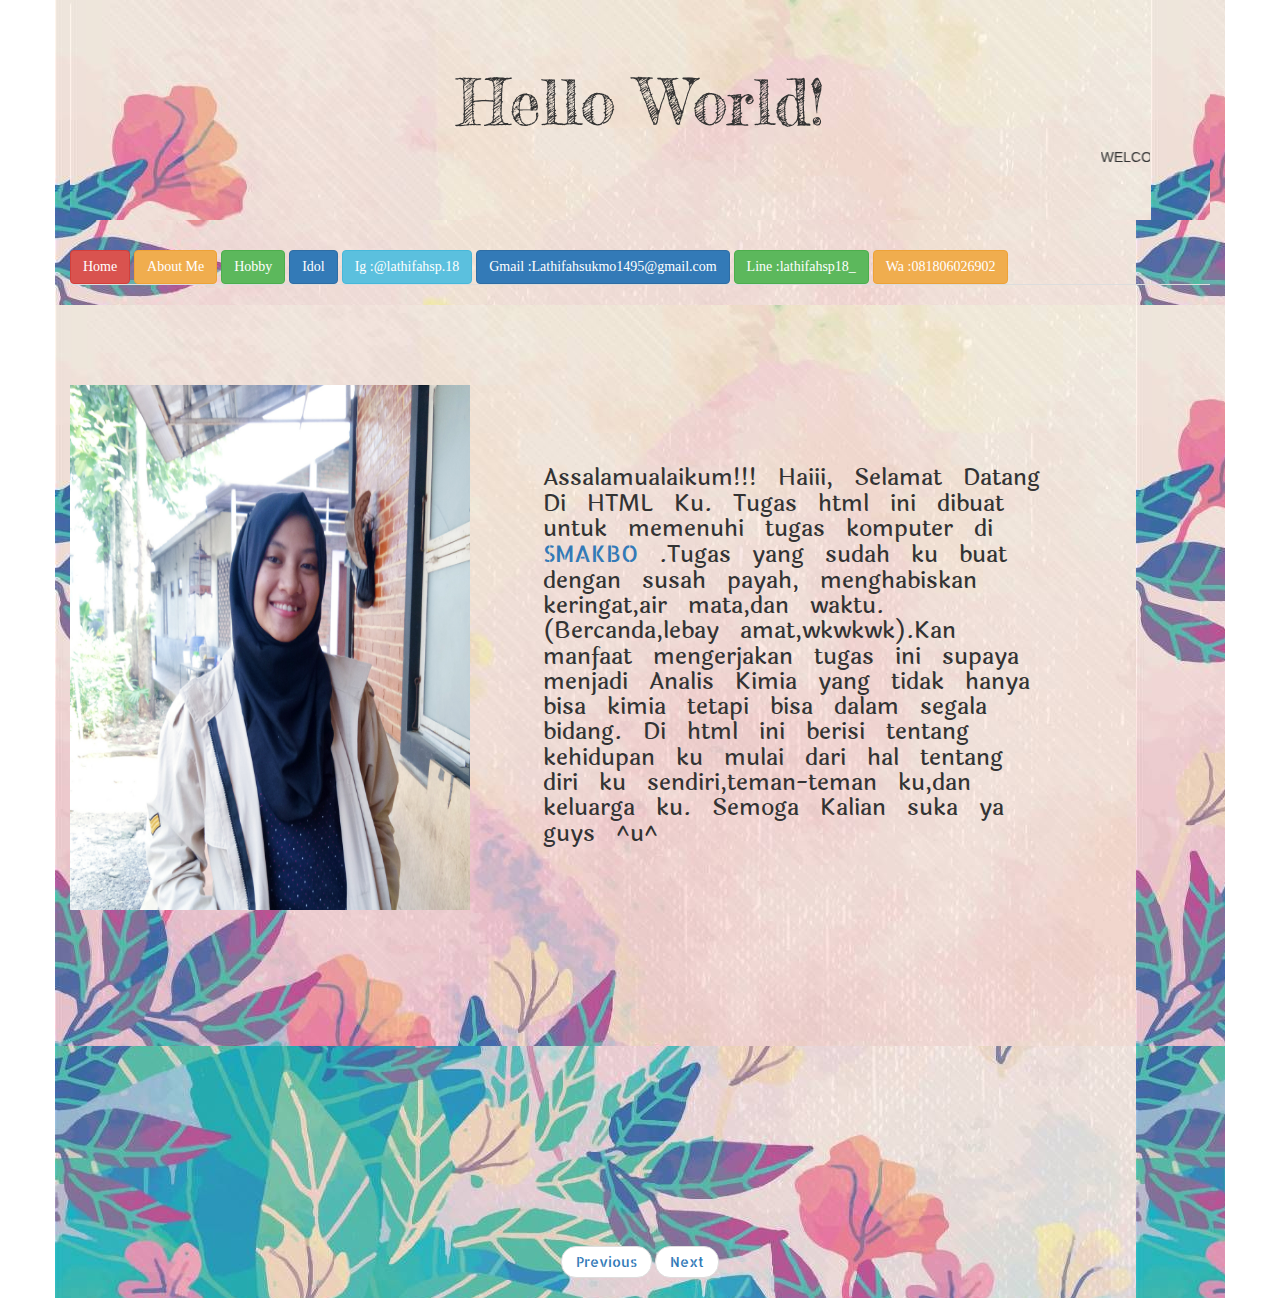
<file: index.html>
<!DOCTYPE html>
<html>
<head>
	<title>Lathifah Sukmo Putri</title>
	<link rel="stylesheet" href="https://maxcdn.bootstrapcdn.com/bootstrap/3.4.0/css/bootstrap.min.css">
	<script src="https://ajax.googleapis.com/ajax/libs/jquery/3.3.1/jquery.min.js"></script>
    <script src="https://maxcdn.bootstrapcdn.com/bootstrap/3.4.0/js/bootstrap.min.js"></script>
	  <meta charset="utf-8">
    <meta name="viewport" content="width=device-width, initial-scale=1">
    <link rel="stylesheet" href="https://maxcdn.bootstrapcdn.com/bootstrap/3.4.0/css/bootstrap.min.css">
    <script src="https://ajax.googleapis.com/ajax/libs/jquery/3.3.1/jquery.min.js"></script>
    <script src="https://maxcdn.bootstrapcdn.com/bootstrap/3.4.0/js/bootstrap.min.js"></script>
</head>
<body>
	  <link rel="stylesheet" type="text/css" href="css s.css">
	<div class="container">
         <div class="jumbotron">
        <h1>Hello World!</h1>
	 <link href="https://fonts.googleapis.com/css?family=Fredericka the Great" rel="stylesheet">
        <p1><marquee>WELCOME TO MY HTML</marquee></p1>
    </div>
	<ul class="nav nav-tabs" role="tablist">
      <link href="https://fonts.googleapis.com/css?family=Allerta Stencil" rel="stylesheet">
     <a href="index.html"><button type="button" class="btn btn-danger">Home</button></a>
     <a href="about me.html"><button type="button" class="btn btn-warning">About Me</button></a>
     <a href="hobby.html"><button type="button" class="btn btn-success">Hobby</button></a>
     <a href="idol.html"><button type="button" class="btn btn-primary">Idol</button></a>
     <a href="https://www.instagram.com/lathifahsp.18/"><button type="button" class="btn btn-info">Ig :@lathifahsp.18</button></a>
      <button type="button" class="btn btn-primary">Gmail :Lathifahsukmo1495@gmail.com</button>
      <button type="button" class="btn btn-success">Line :lathifahsp18_</button>
      <button type="button" class="btn btn-warning">Wa :081806026902</button>
         </ul>
  <h2>
 <div class= "row">
    	<div class ="col-sm-5">
  	  <img src="2018-07-04 06.21.58 1.jpg"width="400" height="525"></div>
  	<p style="width:1000px;font-size:23px;text-align:left;"> Assalamualaikum!!! Haiii, Selamat Datang Di HTML Ku. Tugas html ini dibuat untuk memenuhi tugas komputer di <a href="http://www.smakbo.sch.id">SMAKBO</a>  .Tugas yang sudah ku buat dengan susah payah, menghabiskan keringat,air mata,dan waktu.(Bercanda,lebay amat,wkwkwk).Kan manfaat mengerjakan tugas ini supaya menjadi Analis Kimia yang tidak hanya bisa kimia tetapi bisa dalam segala bidang. Di html ini berisi tentang kehidupan ku mulai dari hal tentang diri ku sendiri,teman-teman ku,dan keluarga ku. Semoga Kalian suka ya guys ^u^ </p>
	  </div>
	   <link href="https://fonts.googleapis.com/css?family=Laila" rel="stylesheet"></p>
</h2> 

<ul class="pager">
    <li><a href="#">Previous</a></li>
    <li><a href="about me.html">Next</a></li>
  </ul>

</body>
</html>
</file>
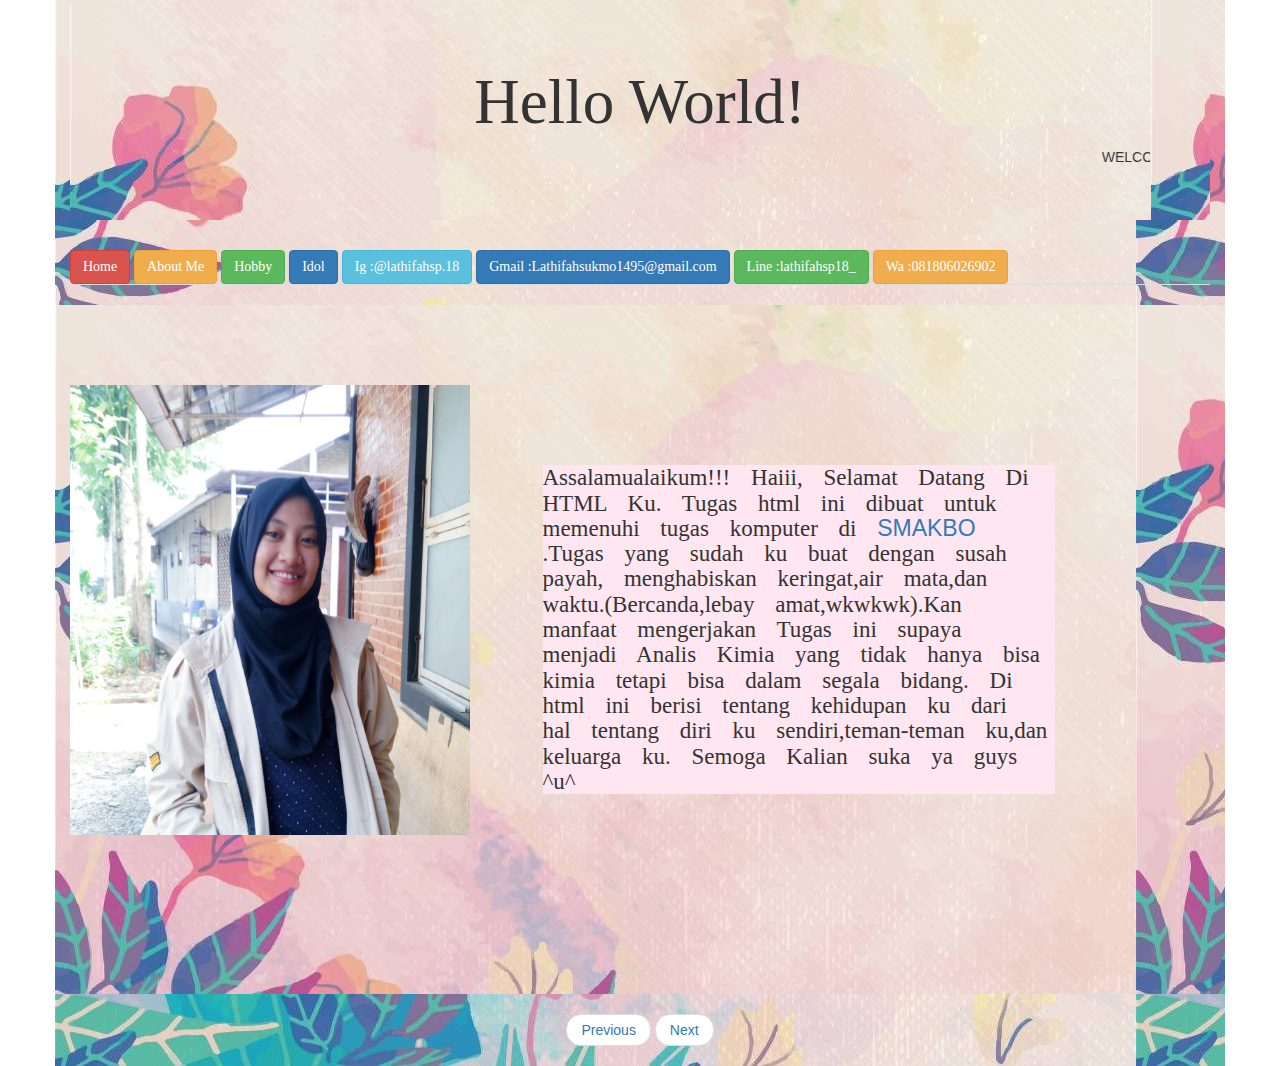
<file: 1.html>
<!DOCTYPE html>
<html>
<head>
	<title>All About Lathifah sp</title>
	<link rel="stylesheet" href="https://maxcdn.bootstrapcdn.com/bootstrap/3.4.0/css/bootstrap.min.css">
	<script src="https://ajax.googleapis.com/ajax/libs/jquery/3.3.1/jquery.min.js"></script>
    <script src="https://maxcdn.bootstrapcdn.com/bootstrap/3.4.0/js/bootstrap.min.js"></script>
    <meta name="viewport" content="width=device-width, initial-scale=1">
    <link rel="stylesheet" href="https://maxcdn.bootstrapcdn.com/bootstrap/3.4.0/css/bootstrap.min.css">
    <script src="https://ajax.googleapis.com/ajax/libs/jquery/3.3.1/jquery.min.js"></script>
    <script src="https://maxcdn.bootstrapcdn.com/bootstrap/3.4.0/js/bootstrap.min.js"></script>
</head>
<body>
	  <link rel="stylesheet" type="text/css" href="css s.css">
	<div class="container">
         <div class="jumbotron">
        <h1>Hello World!</h1>
        <p1><marquee>WELCOME TO MY HTML</marquee></p1>
    </div>
	<ul class="nav nav-tabs" role="tablist">
     <a href="1.html"><button type="button" class="btn btn-danger">Home</button></a>
     <a href="about me.html"><button type="button" class="btn btn-warning">About Me</button></a>
     <a href="hobby.html"><button type="button" class="btn btn-success">Hobby</button></a>
     <a href="idol.html"><button type="button" class="btn btn-primary">Idol</button></a>
     <button type="button" class="btn btn-info">Ig :@lathifahsp.18</button>
     <button type="button" class="btn btn-primary">Gmail :Lathifahsukmo1495@gmail.com</button>
     <button type="button" class="btn btn-success">Line :lathifahsp18_</button>
     <button type="button" class="btn btn-warning">Wa :081806026902</button>
 
  </ul>
  <h2>
 <div class= "row">
    	<div class ="col-sm-5">
  	  <img src="2018-07-04 06.21.58 1.jpg"width="400" height="450"></div>
  	<p style="width:1000px;font-size:23px;background-color: #ffe6f0;text-align:left;"> Assalamualaikum!!! Haiii, Selamat Datang Di HTML Ku. Tugas html ini dibuat untuk memenuhi tugas komputer di <a href="http://www.smakbo.sch.id">SMAKBO</a>  .Tugas yang sudah ku buat dengan susah payah, menghabiskan keringat,air mata,dan waktu.(Bercanda,lebay amat,wkwkwk).Kan manfaat mengerjakan Tugas ini supaya menjadi Analis Kimia yang tidak hanya bisa kimia tetapi bisa dalam segala bidang. Di html ini berisi tentang kehidupan ku dari hal tentang diri ku sendiri,teman-teman ku,dan keluarga ku. Semoga Kalian suka ya guys ^u^ </p>
  </h2> 




<ul class="pager">
    <li><a href="#">Previous</a></li>
    <li><a href="about me.html">Next</a></li>
  </ul>

</body>
</html>
</file>
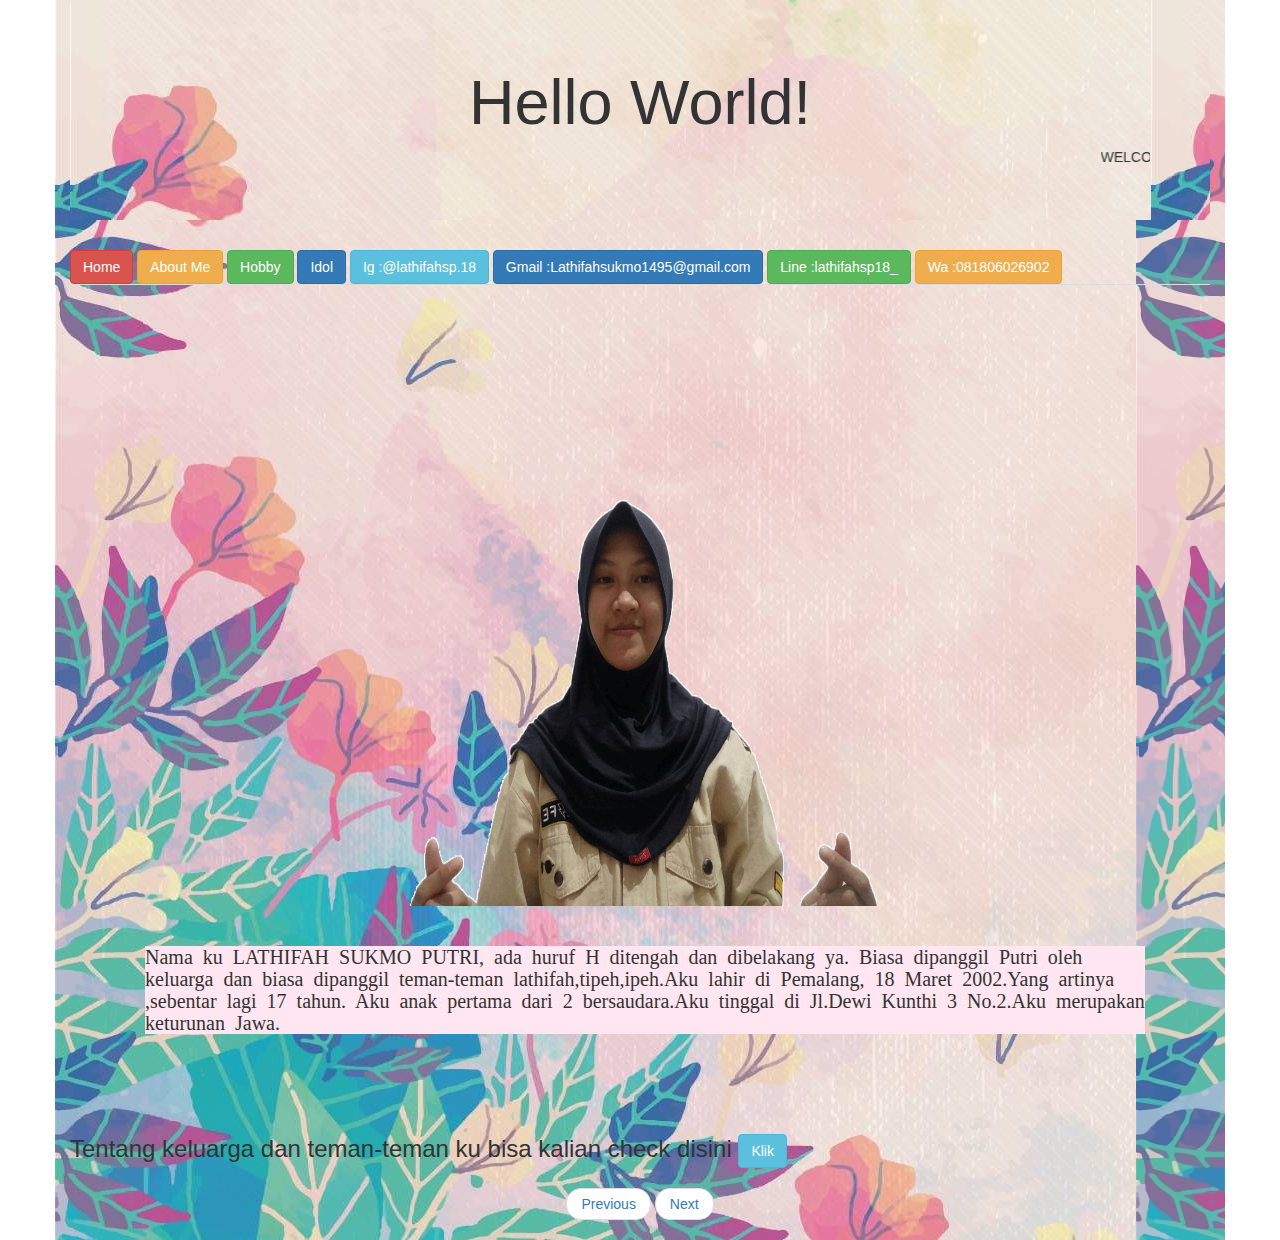
<file: about me.html>
<!DOCTYPE html>
<html>
<head>
	<title>All About Lathifah sp</title>
	<link rel="stylesheet" href="https://maxcdn.bootstrapcdn.com/bootstrap/3.4.0/css/bootstrap.min.css">
	<script src="https://ajax.googleapis.com/ajax/libs/jquery/3.3.1/jquery.min.js"></script>
    <script src="https://maxcdn.bootstrapcdn.com/bootstrap/3.4.0/js/bootstrap.min.js"></script>
    <meta name="viewport" content="width=device-width, initial-scale=1">
    <link rel="stylesheet" href="https://maxcdn.bootstrapcdn.com/bootstrap/3.4.0/css/bootstrap.min.css">
    <script src="https://ajax.googleapis.com/ajax/libs/jquery/3.3.1/jquery.min.js"></script>
    <script src="https://maxcdn.bootstrapcdn.com/bootstrap/3.4.0/js/bootstrap.min.js"></script>
</head>
<body>
	  <link rel="stylesheet" type="text/css" href="css about me.css">
	<div class="container">
         <div class="jumbotron">
        <h1>Hello World!</h1>
        <p1><marquee>WELCOME TO MY HTML</marquee></p1>
    </div>
	<ul class="nav nav-tabs" role="tablist">
    <a href="1.html"><button type="button" class="btn btn-danger">Home</button></a>
   <a href="about me.html"><button type="button" class="btn btn-warning">About Me</button></a>
   <a href="hobby.html"><button type="button" class="btn btn-success">Hobby</button></a>
   <a href="idol.html"><button type="button" class="btn btn-primary">Idol</button></a>
   <button type="button" class="btn btn-info">Ig :@lathifahsp.18</button>
   <button type="button" class="btn btn-primary">Gmail :Lathifahsukmo1495@gmail.com</button>
   <button type="button" class="btn btn-success">Line :lathifahsp18_</button>
   <button type="button" class="btn btn-warning">Wa :081806026902</button>

  </ul>
  <h2>

    <img src="Lathifah SP.gif" width="600" height="600">
  	<p style="width:1000px;font-size:20px;background-color: #ffe6f0;text-align:left;">Nama ku LATHIFAH SUKMO PUTRI, ada huruf H ditengah dan dibelakang ya. Biasa dipanggil Putri oleh keluarga dan biasa dipanggil teman-teman lathifah,tipeh,ipeh.Aku lahir di Pemalang, 18 Maret 2002.Yang artinya ,sebentar lagi 17 tahun. Aku anak pertama dari 2 bersaudara.Aku tinggal di Jl.Dewi Kunthi 3 No.2.Aku merupakan keturunan Jawa.
    </p>
  </h2>
  <h3>Tentang keluarga dan teman-teman ku bisa kalian check disini <a href="keluarga dan teman.html"><button type="button" class="btn btn-info">Klik</button></a></h3>
    
<ul class="pager">
    <li><a href="index.html">Previous</a></li>
    <li><a href="hobby.html">Next</a></li>
  </ul>

</body>
</html>
</file>
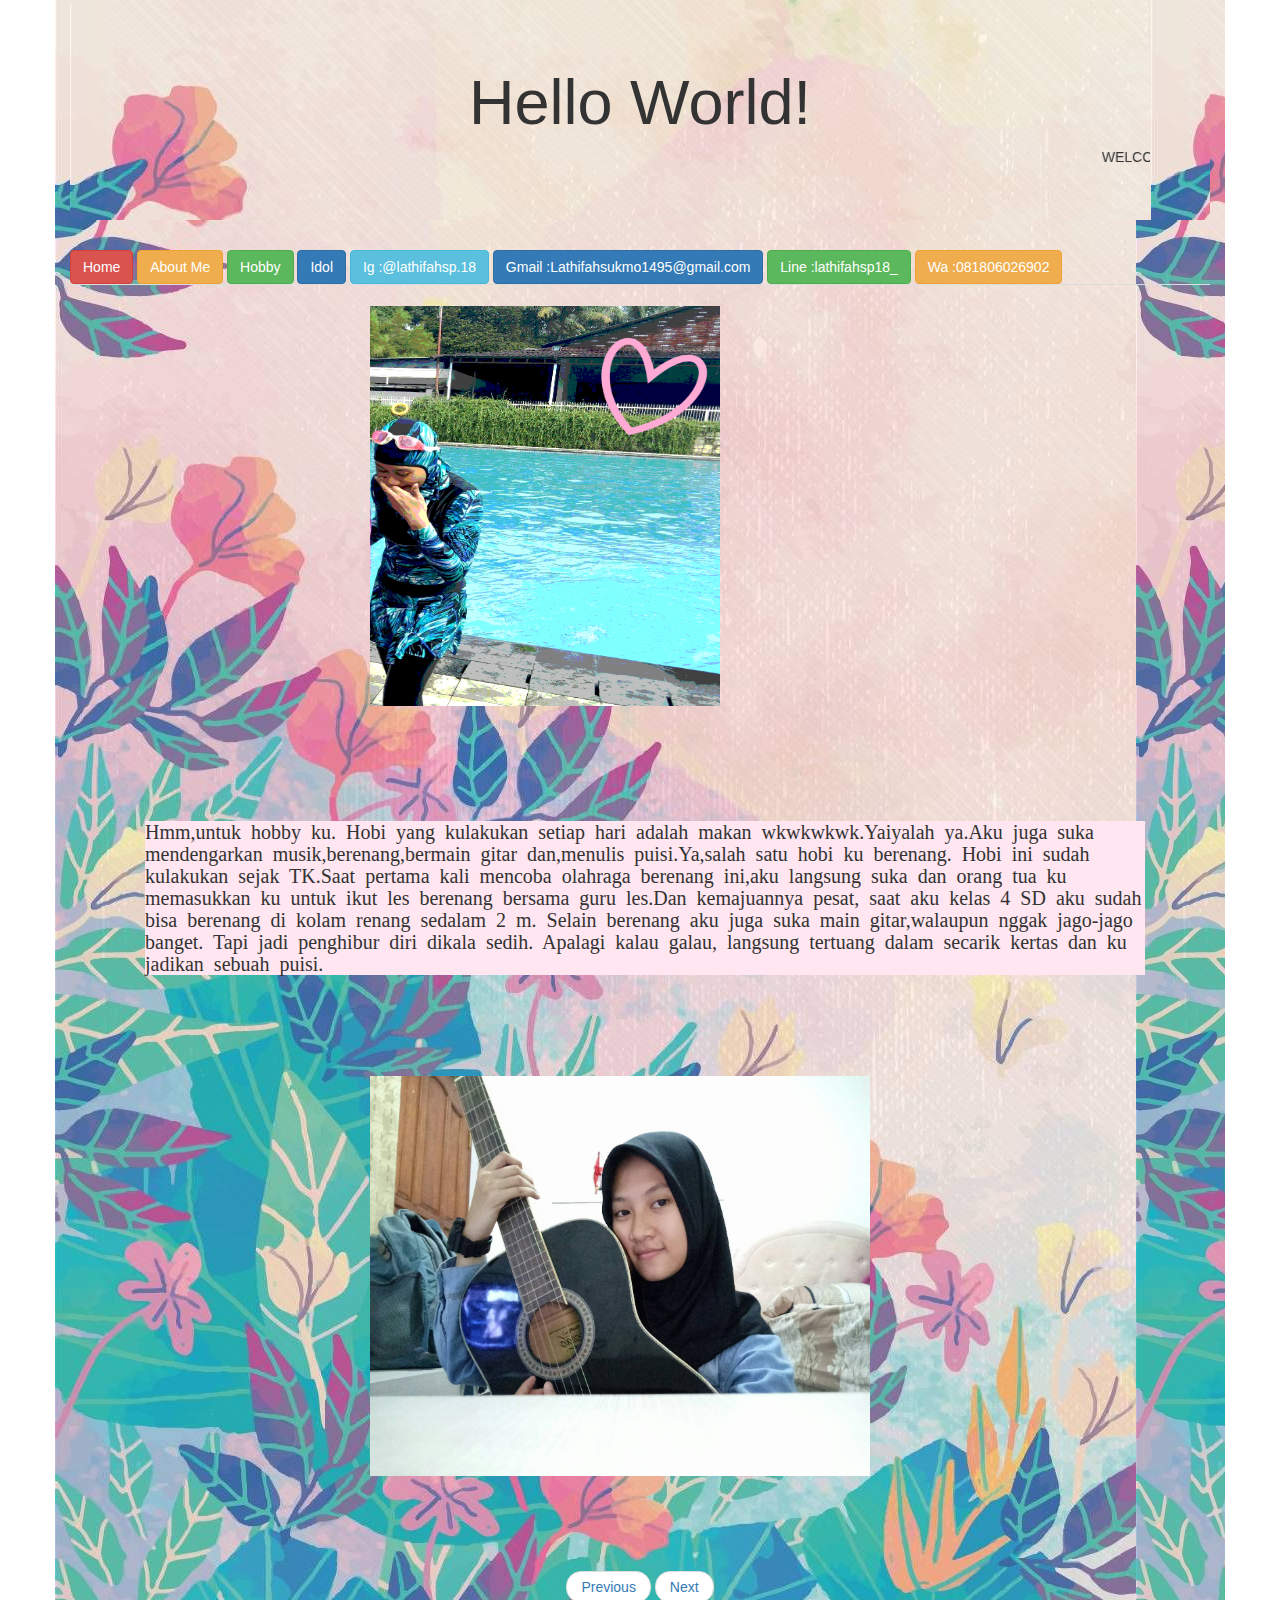
<file: hobby.html>
<!DOCTYPE html>
<html>
<head>
	<title>All About Lathifah sp</title>
	<link rel="stylesheet" href="https://maxcdn.bootstrapcdn.com/bootstrap/3.4.0/css/bootstrap.min.css">
	<script src="https://ajax.googleapis.com/ajax/libs/jquery/3.3.1/jquery.min.js"></script>
    <script src="https://maxcdn.bootstrapcdn.com/bootstrap/3.4.0/js/bootstrap.min.js"></script>
    <meta name="viewport" content="width=device-width, initial-scale=1">
    <link rel="stylesheet" href="https://maxcdn.bootstrapcdn.com/bootstrap/3.4.0/css/bootstrap.min.css">
    <script src="https://ajax.googleapis.com/ajax/libs/jquery/3.3.1/jquery.min.js"></script>
    <script src="https://maxcdn.bootstrapcdn.com/bootstrap/3.4.0/js/bootstrap.min.js"></script>
</head>
<body>
	  <link rel="stylesheet" type="text/css" href="css hobby.css">
	<div class="container">
         <div class="jumbotron">
        <h1>Hello World!</h1>
        <p1><marquee>WELCOME TO MY HTML</marquee></p1>
    </div>
	<ul class="nav nav-tabs" role="tablist">
    <a href="1.html"><button type="button" class="btn btn-danger">Home</button></a>
   <a href="about me.html"><button type="button" class="btn btn-warning">About Me</button></a>
   <a href="hobby.html"><button type="button" class="btn btn-success">Hobby</button></a>
   <a href="idol.html"><button type="button" class="btn btn-primary">Idol</button></a>
   <button type="button" class="btn btn-info">Ig :@lathifahsp.18</button>
   <button type="button" class="btn btn-primary">Gmail :Lathifahsukmo1495@gmail.com</button>
   <button type="button" class="btn btn-success">Line :lathifahsp18_</button>
   <button type="button" class="btn btn-warning">Wa :081806026902</button>

  </ul>
  <h2>
    <img src="Me & My Hobby.png" width="350" height="400">
  	<p style="width:1000px;font-size:20px;background-color: #ffe6f0;text-align:left;">Hmm,untuk hobby ku. Hobi yang kulakukan setiap hari adalah makan wkwkwkwk.Yaiyalah ya.Aku juga suka mendengarkan musik,berenang,bermain gitar dan,menulis puisi.Ya,salah satu hobi ku berenang. Hobi ini sudah kulakukan sejak TK.Saat pertama kali mencoba olahraga berenang ini,aku langsung suka dan orang tua ku memasukkan ku untuk ikut les berenang bersama guru les.Dan kemajuannya pesat, saat aku kelas 4 SD aku sudah bisa berenang di kolam renang sedalam 2 m. Selain berenang aku juga suka main gitar,walaupun nggak jago-jago banget. Tapi jadi penghibur diri dikala sedih. Apalagi kalau galau, langsung tertuang dalam secarik kertas dan ku jadikan sebuah puisi.</p>
     <img src="sayeu 1.jpg" width="500" height="400">

  </h2>

    
<ul class="pager">
    <li><a href="about me.html">Previous</a></li>
    <li><a href="idol.html">Next</a></li>
  </ul>

</body>
</html>
</file>
<file: css s.css>
div	{background-image: url("pastel2.jpg");}
h1 {text-align: center;font-family:'Fredericka the Great', cursive}

img {text-align: left;margin-top: 80px}
p {margin-right: 800px;margin-bottom: 200px;margin-top: 160px}
p {word-spacing: 15px;font-family:'Laila', serif }
a {font-family:'Allerta Stencil', sans-serif}
button {font-family:"Cabin Sketch", cursive}
</file>
<file: css about me.css>
img {margin-left: 250px;margin-top: 1px;text-align: center;margin-right:200px }
div	{background-image: url("pastel2.jpg");}
h1 {text-align: center}
p {word-spacing:5px;margin-right: 200px;margin-top: 40px;margin-left: 75px;font-family: comic sans ms;margin-bottom: 100px }
h3 {margin-top: 10px;font color: "white"}
</file>
<file: css hobby.css>
img {margin-left: 300px;margin-top: 1px;text-align: center;margin-right:200px;margin-bottom: 75px }
div	{background-image: url("pastel2.jpg");}
h1 {text-align: center}
p {word-spacing:5px;margin-right: 200px;margin-top: 40px;margin-left: 75px;font-family: comic sans ms;margin-bottom: 100px }
</file>
